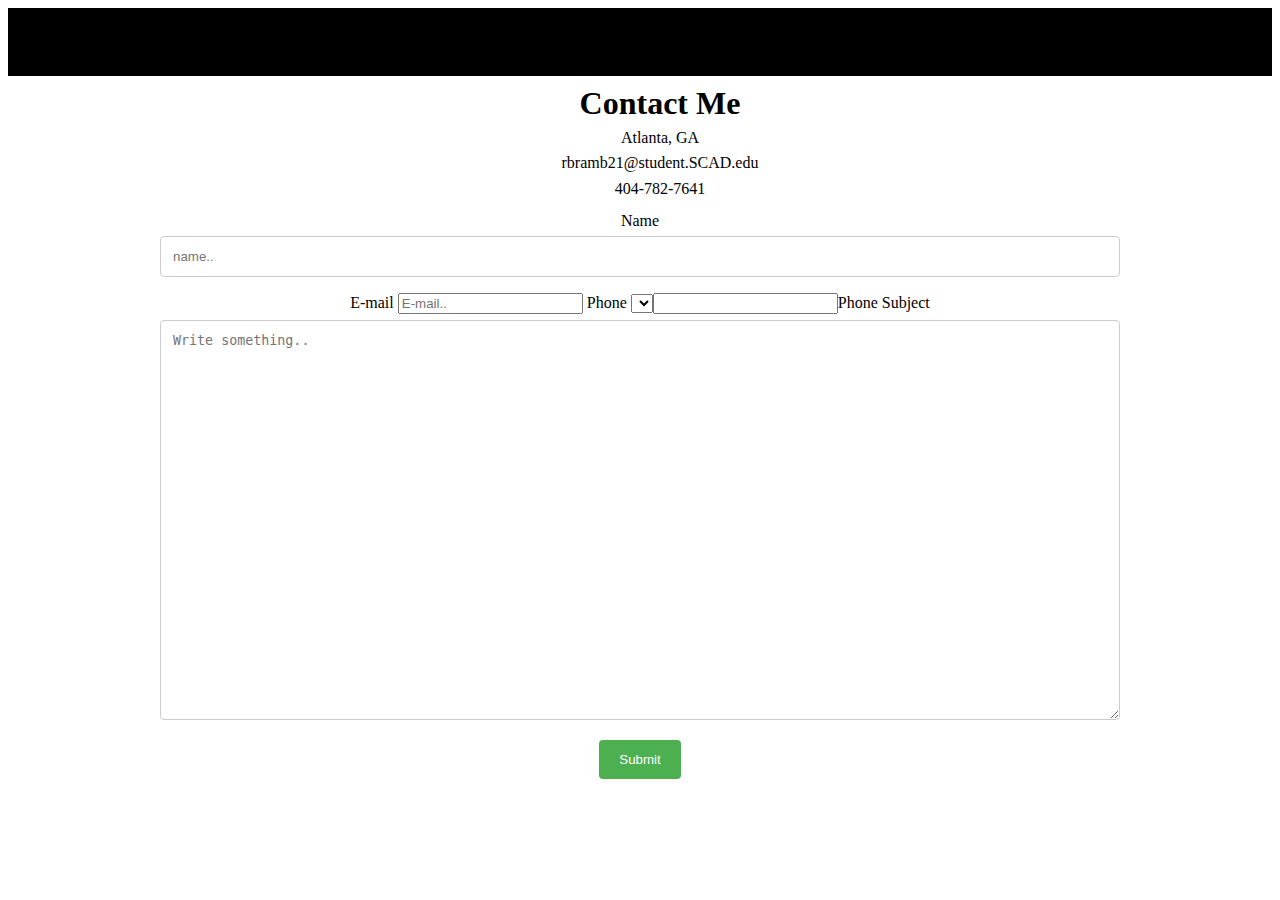
<file: contact.html>
<!DOCTYPE html>
<html lang="en">
<head>
  <meta charset="UTF-8">
  <meta name="viewport" content="width=device-width, initial-scale=1.0">
  <meta http-equiv="X-UA-Compatible" content="ie=edge">
  <title>HIRE ME!</title>
  <link rel="stylesheet" href="css/style.css">

  <header>
  			NBAHireMe.com
  		</header>

</head>


<body>


  <div style="text-align:center">
    <ul style="list-style-type: none; line-height: 80%;">
  <li><h1>Contact Me</h1></li>
  <li>Atlanta, GA</li><br>
  <li>rbramb21@student.SCAD.edu</li><br>
  <li>404-782-7641</li>
</ul></div>



<div style="text-align:center">
  <div class="container">
  <form action="/action_page.php">

    <label for="name">Name</label>
    <input type="text" placeholder="name..">

    <label for="email">E-mail</label>
    <input type="email" id="email" name="E-mail" placeholder="E-mail..">

    <label for="phone">Phone</label>
    <select id="phone" name="phone">
      <input type="phone">Phone</option>

    </select>

    <label for="subject">Subject</label>
    <textarea id="subject" name="subject" placeholder="Write something.." style="height:400px"></textarea>

    <input type="submit" value="Submit">

  </form>
</div>
</div>

</body>

</html>
</file>
<file: css/style.css>
button {
  height: 80px;
  width: 120px;
  border: 3px solid white;
  background-color: transparent;
  cursor: pointer;
  color: white;
  font-size: 25px;
  top: 33%;
  left: 45%;
  position: absolute;
}

@media only screen and (max-width: 768px) {
  button {
    height: 60px;
    width: 100px;
    border: 3px solid white;
    background-color: transparent;
    cursor: pointer;
    color: white;
    font-size: 25px;
    top: 33%;
    left: 35%;
    position: absolute;
}
}


input[type=text], textarea {
  width: 100%; /* Full width */
    padding: 12px; /* Some padding */
    border: 1px solid #ccc; /* Gray border */
    border-radius: 4px; /* Rounded borders */
    box-sizing: border-box; /* Make sure that padding and width stays in place */
    margin-top: 6px; /* Add a top margin */
    margin-bottom: 16px; /* Bottom margin */
    resize: vertical /* Allow the user to vertically resize the textarea (not horizontally) */
}

/* Style the submit button with a specific background color etc */
input[type=submit] {
    background-color: #4CAF50;
    color: white;
    padding: 12px 20px;
    border: none;
    border-radius: 4px;
    cursor: pointer;
}



.container {
  width: 960px;
  margin: 0 auto;
}

header {
  background: black;
  padding: 25px 0;
  overflow: hidden;
}
</file>
